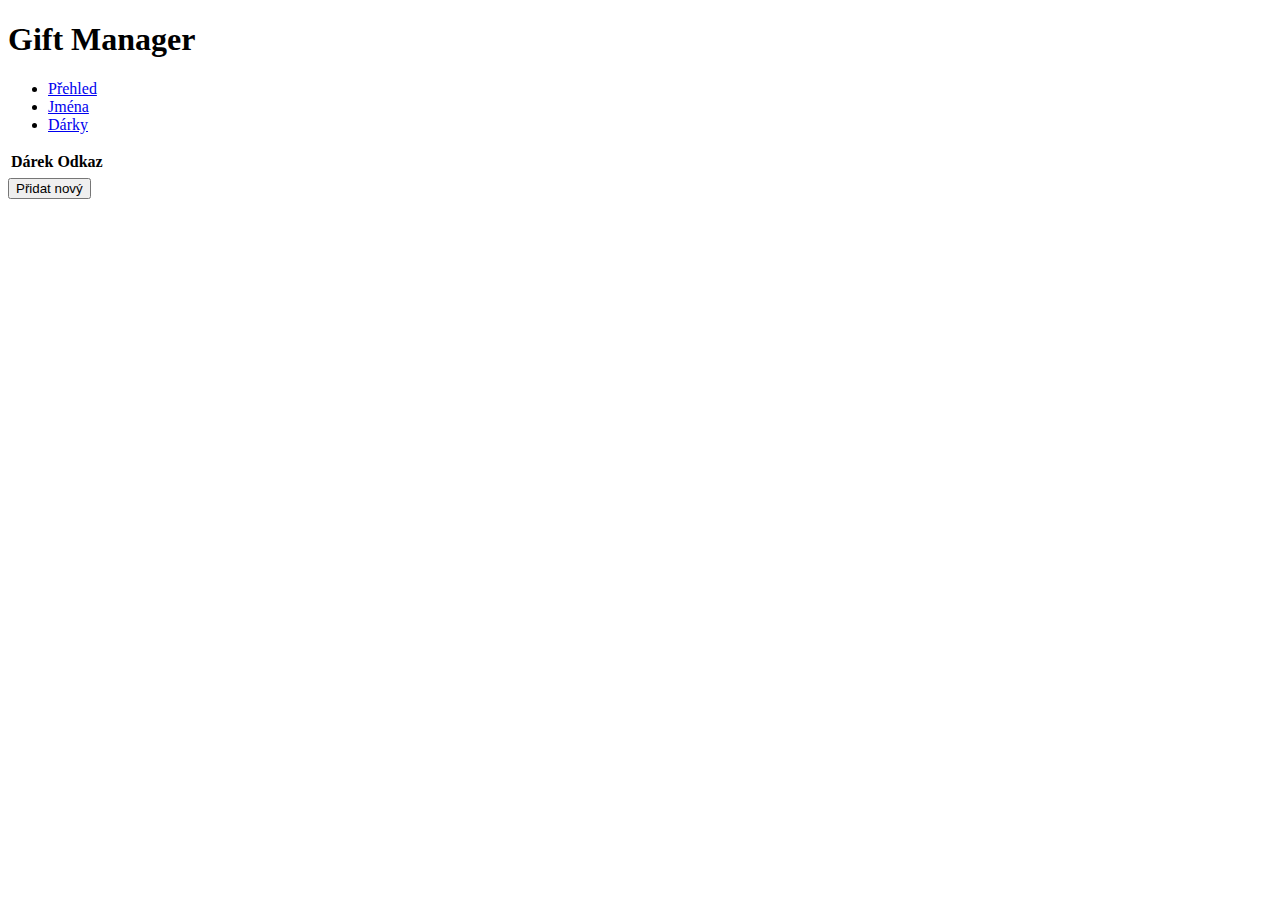
<file: giftmanager/giftmanager/templates/gifts.html>
<!DOCTYPE html>
<html lang="en">
<head>
    <meta charset="UTF-8">
    <meta name="viewport" content="width=device-width, initial-scale=1.0">
    <meta http-equiv="X-UA-Compatible" content="ie=edge">
    <title>Document</title>
</head>
<body>
        <h1>Gift Manager</h1>
        <ul>
            <li><a href="index.html">Přehled</a></li>
            <li><a href="names.html">Jména</a></li>
            <li><a href="gifts.html">Dárky</a></li>
        </ul>
        <table>
                <tr>
                    <th>Dárek</th>
                    <th>Odkaz</th>
                </tr>
                <tr>
                    <td></td>
                    <td></td>
                    <!--v tabulce dárky, odkazy na dárky-->
                </tr>
            </table>
    
            <a href="newGift.html"><button type="button">Přidat nový</button></a>  
</body>
</html>
</file>
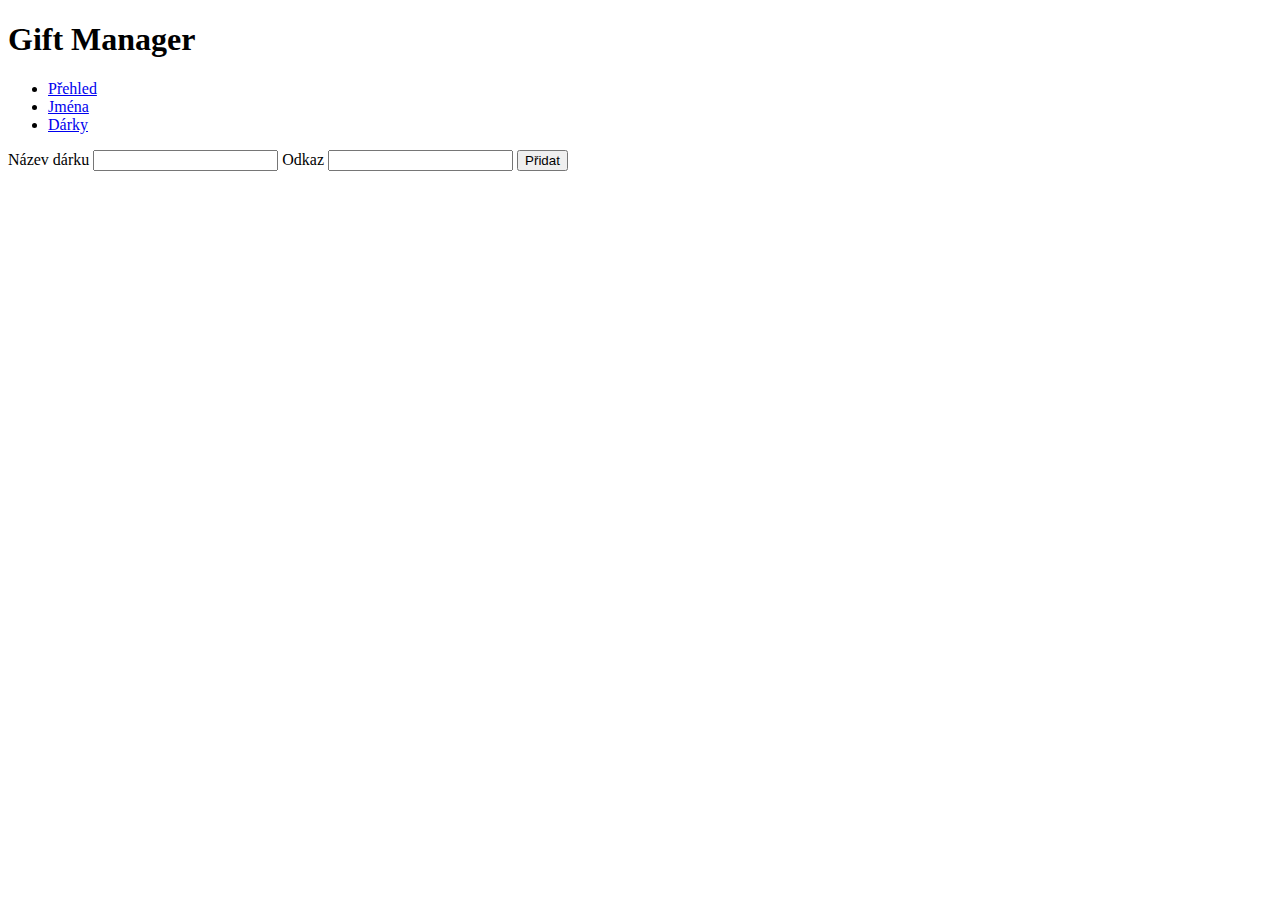
<file: giftmanager/giftmanager/templates/newGift.html>
<!DOCTYPE html>
<html lang="en">
<head>
    <meta charset="UTF-8">
    <meta name="viewport" content="width=device-width, initial-scale=1.0">
    <meta http-equiv="X-UA-Compatible" content="ie=edge">
    <title>Document</title>
</head>
<body>
        <h1>Gift Manager</h1>
        <ul>
            <li><a href="index.html">Přehled</a></li>
            <li><a href="names.html">Jména</a></li>
            <li><a href="gifts.html">Dárky</a></li>
        </ul>
        <form action="">
                <label for="gift">Název dárku</label> <input type="text" id="gift">
                <label for="link">Odkaz</label> <input type="url" id="link">
                <input type="button" value="Přidat"> <!--button přidá nový dárek do databáze a vrátí zpět na gifts.html-->
                <!--můžeme přidat fotka, věk, pohlaví, vztah...-->
        </form>

</body>
</html>
</file>
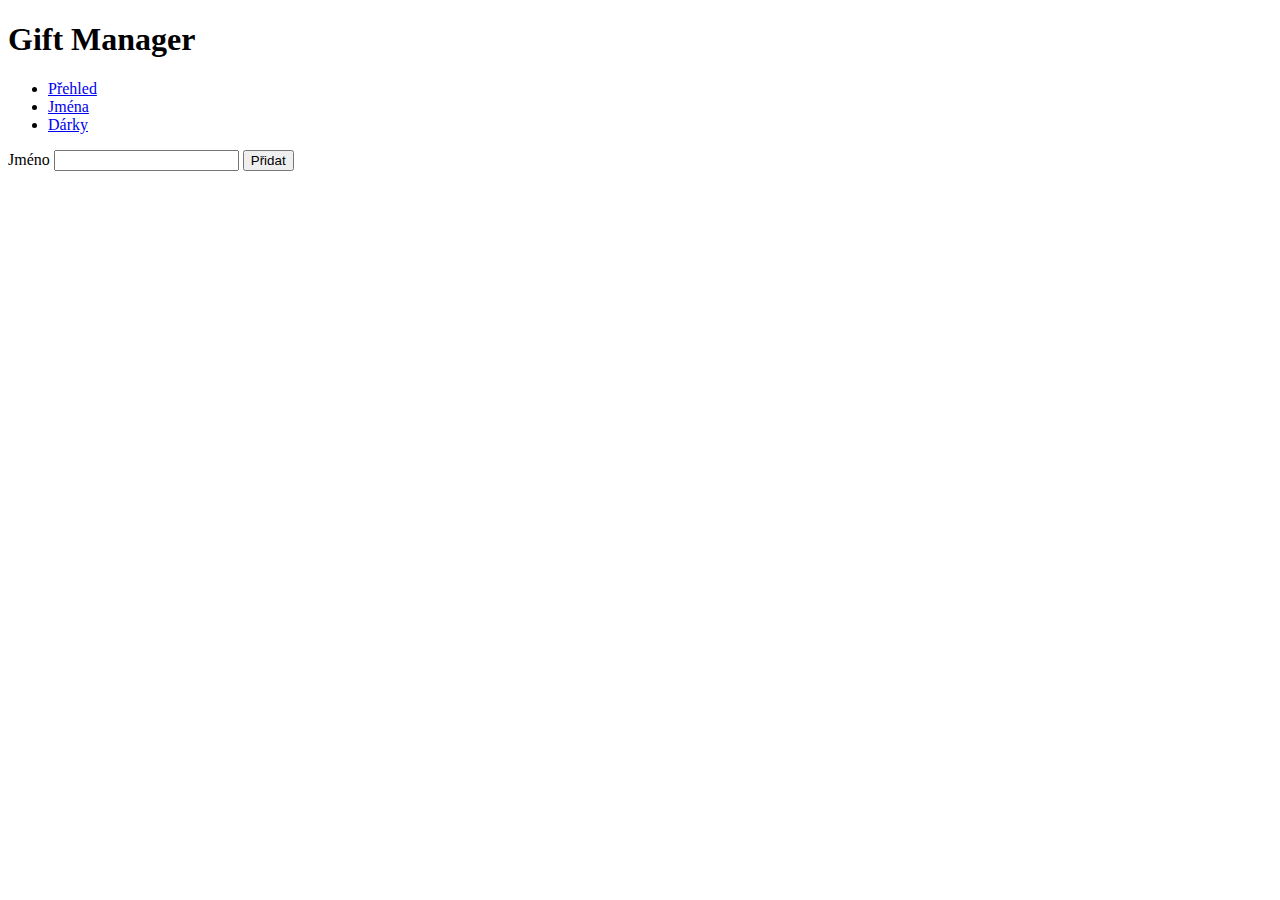
<file: giftmanager/giftmanager/templates/newName.html>
<!DOCTYPE html>
<html lang="en">
<head>
    <meta charset="UTF-8">
    <meta name="viewport" content="width=device-width, initial-scale=1.0">
    <meta http-equiv="X-UA-Compatible" content="ie=edge">
    <title>Document</title>
</head>
<body>
        <h1>Gift Manager</h1>
        <ul>
            <li><a href="index.html">Přehled</a></li>
            <li><a href="names.html">Jména</a></li>
            <li><a href="gifts.html">Dárky</a></li>
        </ul>
        <form action="">
                <label for="name">Jméno</label> <input type="text" id="name">
                <input type="button" value="Přidat"> <!--button přidá nový kontakt do databáze, vytvoří novou stránku (personTemplate.html) s detailem osoby a vrátí zpět na names.html-->
                <!--můžeme přidat fotka, věk, pohlaví, vztah...-->
        </form>

</body>
</html>
</file>
